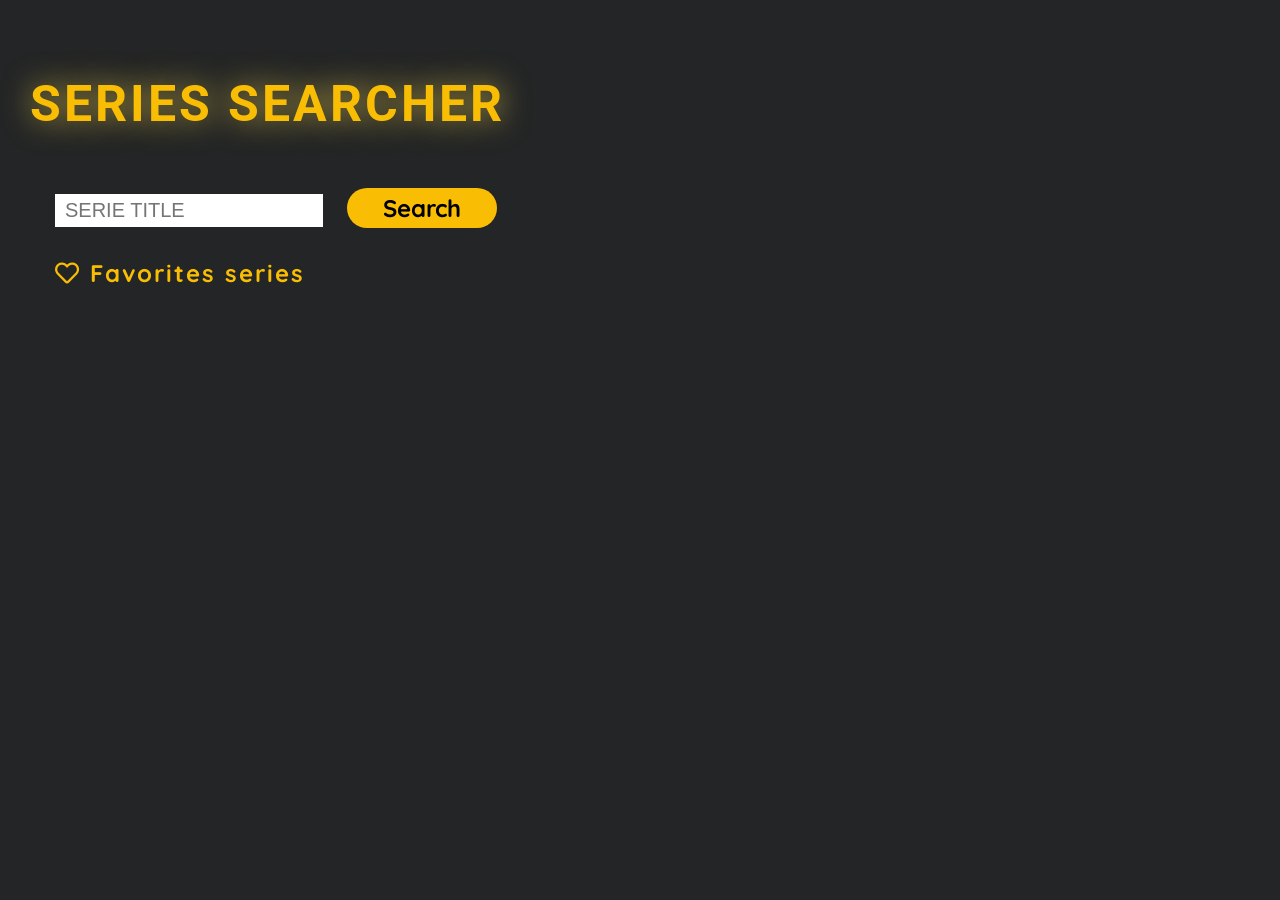
<file: docs/index.html>
<!DOCTYPE html>
<html lang="es">
    
    <head>
        <meta charset="UTF-8" />
        <meta name="viewport" content="width=device-width, initial-scale=1" />
        <title>Buscador de series</title>
        <link rel="icon" href="../icons/favicon.ico"
        />
        <link rel="stylesheet" href="https://use.fontawesome.com/releases/v5.8.1/css/all.css"
        integrity="sha384-50oBUHEmvpQ+1lW4y57PTFmhCaXp0ML5d60M1M7uH2+nqUivzIebhndOJK28anvf"
        crossorigin="anonymous" />
        <link href="https://fonts.googleapis.com/css?family=Roboto&display=swap"
        rel="stylesheet" />
        <link href="./favicon.ico" rel="icon" type="image/x-icon" />
        <style>
            @import url('https://fonts.googleapis.com/css?family=Dekko|Montserrat:400,500,600,700,800,900|Quicksand:400,500,700&display=swap');
        </style>
        <link rel="stylesheet" href="./assets/css/main.css" />
    </head>
    
    <body>
        <div class="page">
            <header>
                <div class="main-title-container">
                     <h1 class="main-title-text">series searcher</h1> 
                </div>
            </header>
            <main>
                <div class="main-container">
                    <section>
                        <div>
                            <div class="search-form-container">
                                <form class="search-form js-search-form" action="">
                                    <input class="search-input-title js-search-title" type="text" name="title"
                                    id="title" placeholder="serie title" />
                                    <button class="search-btn js-btn-search">Search</button>
                                </form>
                            </div>
                            <div>
                                 <h3 class="list-favorite-title">             <i class="far fa-heart"></i> Favorites series           </h3> 
                                <div class="list-favorite-container">
                                    <ul class="list-favorite js-favorites-list"></ul>
                                </div>
                                <div class="list-favorite-element-delete-div"></div>
                            </div>
                        </div>
                    </section>
                    <section>
                        <div class="results js-search-results-container">
                            <ul class="results-list js-search-results"></ul>
                        </div>
                    </section>
                </div>
            </main>
        </div>
        <script src="./assets/js/main.js"></script>
    </body>

</html>
</file>
<file: docs/assets/css/main.css>
* {-webkit-box-sizing: border-box;box-sizing: border-box;margin: 0;padding: 0;list-style: none;text-decoration: none;border: none;outline: none;}.main-title-container {display: -webkit-box;display: -ms-flexbox;display: flex;-webkit-box-pack: space-evenly;-ms-flex-pack: space-evenly;justify-content: space-evenly;font-size: 20px;margin: 15px 0 15px 0;font-family: "Montserrat",sans-serif;}body {background: #232526;}.page {height: 100vh;display: -webkit-box;display: -ms-flexbox;display: flex;-webkit-box-orient: vertical;-webkit-box-direction: normal;-ms-flex-direction: column;flex-direction: column;-webkit-box-align: start;-ms-flex-align: start;align-items: flex-start;padding: 30px;}.main-container {display: -webkit-box;display: -ms-flexbox;display: flex;-webkit-box-orient: horizontal;-webkit-box-direction: normal;-ms-flex-direction: row;flex-direction: row;}.main-title-text {color: #f9be04;font-family: "Roboto",sans-serif;margin: 30px 0 40px 0;text-shadow: 0 0 30px rgba(245,214,76,0.746);font-size: 50px;text-transform: uppercase;letter-spacing: 3px;}.search-form {margin: 0 0px 0 25px;font-family: "Quicksand",sans-serif;}.search-input-title {font-size: 20px;margin: 0 20px 20px 0;text-transform: uppercase;padding: 5px 5px 5px 10px;}.search-btn {font-size: 24px;font-family: "Quicksand",sans-serif;width: 150px;border-radius: 50px;background: #f9be04;padding: 5px;margin-bottom: 30px;font-weight: bold;}.search-btn:hover {-webkit-box-shadow: 0 0 30px rgba(245,214,76,0.746);box-shadow: 0 0 30px rgba(245,214,76,0.746);}.list-favorite {width: 220px;margin: 0 25px 0 25px;}.list-favorite-title {font-size: 24px;letter-spacing: 2px;margin: 0 25px 0 25px;color: #f9be04;font-family: "Quicksand",sans-serif;}.list-favorite-element {width: 300px;display: -webkit-box;display: -ms-flexbox;display: flex;-webkit-box-orient: horizontal;-webkit-box-direction: normal;-ms-flex-direction: row;flex-direction: row;margin-top: 15px;background: -webkit-gradient(linear, left top, right top, from(#f9be04), to(rgba(249,192,4,0.664)));background: linear-gradient(to right, #f9be04, rgba(249,192,4,0.664));border-radius: 10px;}.list-favorite-element-title {-ms-flex-wrap: wrap;flex-wrap: wrap;width: 200px;padding: 5px;font-family: "Quicksand",sans-serif;font-weight: 900;color: #3a3c3f;}.list-favorite-element-image {width: 106px;height: 146px;border: 2px solid #f9be04;border-radius: 10px;}.list-favorite-element-delete {padding: 5px;margin-top: 25px;font-size: 20px;width: 200px;border: 0;border-radius: 50px;background: #f60;font-family: "Quicksand",sans-serif;}.list-favorite-element-delete:hover {-webkit-box-shadow: 0 0 30px rgba(245,214,76,0.746);box-shadow: 0 0 30px rgba(245,214,76,0.746);}.results {display: -webkit-box;display: -ms-flexbox;display: flex;-webkit-box-orient: horizontal;-webkit-box-direction: normal;-ms-flex-direction: row;flex-direction: row;margin: 0 30px 30px 30px;}.results-list {width: 100%;-webkit-box-pack: center;-ms-flex-pack: center;justify-content: center;-webkit-box-align: start;-ms-flex-align: start;align-items: flex-start;display: -webkit-box;display: -ms-flexbox;display: flex;-webkit-box-orient: horizontal;-webkit-box-direction: normal;-ms-flex-direction: row;flex-direction: row;-ms-flex-wrap: wrap;flex-wrap: wrap;}.list-search-element {display: -webkit-box;display: -ms-flexbox;display: flex;-webkit-box-orient: vertical;-webkit-box-direction: normal;-ms-flex-direction: column;flex-direction: column;-webkit-box-pack: center;-ms-flex-pack: center;justify-content: center;padding: 20px 20px 0 20px;background: #606468;margin: 10px 10px 30px 10px;border-radius: 10px;color: #f9be04;}.list-search-element-title {margin: 10px 10px 15px 10px;font-size: 25px;width: 210px;font-family: "Quicksand",sans-serif;font-weight: bold;letter-spacing: 2px;}.favorite {display: -webkit-box;display: -ms-flexbox;display: flex;-webkit-box-orient: vertical;-webkit-box-direction: normal;-ms-flex-direction: column;flex-direction: column;-webkit-box-pack: center;-ms-flex-pack: center;justify-content: center;padding: 20px 20px 0 20px;margin: 10px 10px 30px 10px;border-radius: 10px;background: #f9be04;font-family: "Quicksand",sans-serif;font-weight: 900;color: #606468;}.fas {font-size: 20px;color: #000;text-align: center;margin: 5px;}@media all and (min-width: 768px) and (max-width: 1200px) {.page {padding: 40px;}.results {margin: 0 15px 15px 15px;}.search-form {margin: 0 0px 0 25px;font-family: "Quicksand",sans-serif;}.search-input-title {font-size: 18px;}.favorite {-webkit-box-align: center;-ms-flex-align: center;align-items: center;padding: 20px 10px 10px 10px;margin: 10px 10px 30px 10px;}.list-favorite {width: 150px;margin: 0 15px 0 15px;}.list-favorite-title {font-size: 20px;}.list-favorite-element {width: 180px;-webkit-box-orient: vertical;-webkit-box-direction: normal;-ms-flex-direction: column;flex-direction: column;-webkit-box-align: center;-ms-flex-align: center;align-items: center;text-align: center;padding: 25px 15px 15px 15px;margin-top: 15px;}.list-favorite-element-title {font-size: 20px;}.list-favorite-element-delete {margin-top: 30px;width: 150px;}.list-search-element {-webkit-box-align: center;-ms-flex-align: center;align-items: center;padding: 20px 10px 10px 10px;}.list-search-element-title {width: 150px;font-size: 18px;}.list-search-element-image {width: 150px;}.main-title-text {font-size: 40px;}}@media all and (max-width: 768px) and (min-width: 320px) {.page {padding: 30px;}.search-form {margin: 0 0px 0 0px;font-family: "Quicksand",sans-serif;}.search-form-container {width: 400px;-webkit-box-orient: horizontal;-webkit-box-direction: normal;-ms-flex-direction: row;flex-direction: row;}.search-input-title {font-size: 16px;width: 130px;height: 30px;margin: 0 10px 20px 0;}.search-btn {font-size: 20px;width: 100px;font-weight: bold;}.main-container {-webkit-box-orient: vertical;-webkit-box-direction: normal;-ms-flex-direction: column;flex-direction: column;}.favorite {-webkit-box-align: center;-ms-flex-align: center;align-items: center;padding: 20px 30px 10px 30px;width: 120px;}.list-favorite {width: 70%;display: -webkit-box;display: -ms-flexbox;display: flex;-webkit-box-pack: start;-ms-flex-pack: start;justify-content: flex-start;-webkit-box-orient: horizontal;-webkit-box-direction: normal;-ms-flex-direction: row;flex-direction: row;-ms-flex-wrap: wrap;flex-wrap: wrap;}.list-favorite-container {margin: 0 0 50px 0;}.list-favorite-div {margin: 0;}.list-favorite-title {margin: 0;font-size: 20px;margin-bottom: 40px;}.list-favorite-element {width: 90px;-webkit-box-orient: vertical;-webkit-box-direction: normal;-ms-flex-direction: column;flex-direction: column;-webkit-box-align: center;-ms-flex-align: center;align-items: center;text-align: center;padding: 10px 5px 5px 5px;margin-top: 15px;margin-right: 10px;}.list-favorite-element-title {width: 90px;font-size: 14px;}.list-favorite-element-delete {font-size: 16px;margin-top: 30px;width: 200px;height: 30px;padding: 5px;margin-bottom: 40px;}.list-favorite-element-image {width: 60px;height: 90px;}.list-search-element {-webkit-box-align: center;-ms-flex-align: center;align-items: center;padding: 20px 30px 10px 30px;width: 120px;}.list-search-element-title {width: 70px;font-size: 16px;}.list-search-element-image {width: 90px;}.results {width: 90%;display: -webkit-box;display: -ms-flexbox;display: flex;-webkit-box-pack: center;-ms-flex-pack: center;justify-content: center;-webkit-box-orient: horizontal;-webkit-box-direction: normal;-ms-flex-direction: row;flex-direction: row;-ms-flex-wrap: wrap;flex-wrap: wrap;}.results-list {-ms-flex-wrap: wrap;flex-wrap: wrap;-webkit-box-pack: start;-ms-flex-pack: start;justify-content: flex-start;}.main-title-text {font-size: 40px;}}@media all and (max-width: 320px) {.page {padding: 30px;}.search-form {margin: 0 0px 0 0px;font-family: "Quicksand",sans-serif;}.search-form-container {width: 400px;-webkit-box-orient: horizontal;-webkit-box-direction: normal;-ms-flex-direction: row;flex-direction: row;}.search-input-title {font-size: 16px;width: 130px;height: 30px;margin: 0 10px 20px 0;}.search-btn {font-size: 20px;width: 100px;font-weight: bold;}.main-container {-webkit-box-orient: vertical;-webkit-box-direction: normal;-ms-flex-direction: column;flex-direction: column;}.favorite {-webkit-box-align: center;-ms-flex-align: center;align-items: center;padding: 20px 10px 10px 10px;margin: 10px 10px 30px 10px;}.list-favorite {width: 70%;display: -webkit-box;display: -ms-flexbox;display: flex;-webkit-box-pack: start;-ms-flex-pack: start;justify-content: flex-start;-webkit-box-orient: horizontal;-webkit-box-direction: normal;-ms-flex-direction: row;flex-direction: row;-ms-flex-wrap: wrap;flex-wrap: wrap;}.list-favorite-container {margin: 0 0 50px 0;}.list-favorite-div {margin: 0;}.list-favorite-title {margin: 0;font-size: 20px;margin-bottom: 40px;}.list-favorite-element {width: 90px;-webkit-box-orient: vertical;-webkit-box-direction: normal;-ms-flex-direction: column;flex-direction: column;-webkit-box-align: center;-ms-flex-align: center;align-items: center;text-align: center;padding: 10px 5px 5px 5px;margin-top: 15px;margin-right: 10px;}.list-favorite-element-title {width: 90px;font-size: 14px;}.list-favorite-element-delete {font-size: 16px;margin-top: 30px;width: 200px;height: 30px;padding: 5px;margin-bottom: 40px;}.list-favorite-element-image {width: 60px;height: 90px;}.list-search-element {-webkit-box-align: center;-ms-flex-align: center;align-items: center;padding: 20px 30px 10px 30px;width: 120px;}.list-search-element-title {width: 70px;font-size: 16px;}.list-search-element-image {width: 90px;}.results {margin: 0px;-ms-flex-wrap: wrap;flex-wrap: wrap;}.results-list {width: 300px;-ms-flex-wrap: wrap;flex-wrap: wrap;-webkit-box-pack: start;-ms-flex-pack: start;justify-content: flex-start;}.main-title-text {font-size: 40px;}}
</file>
